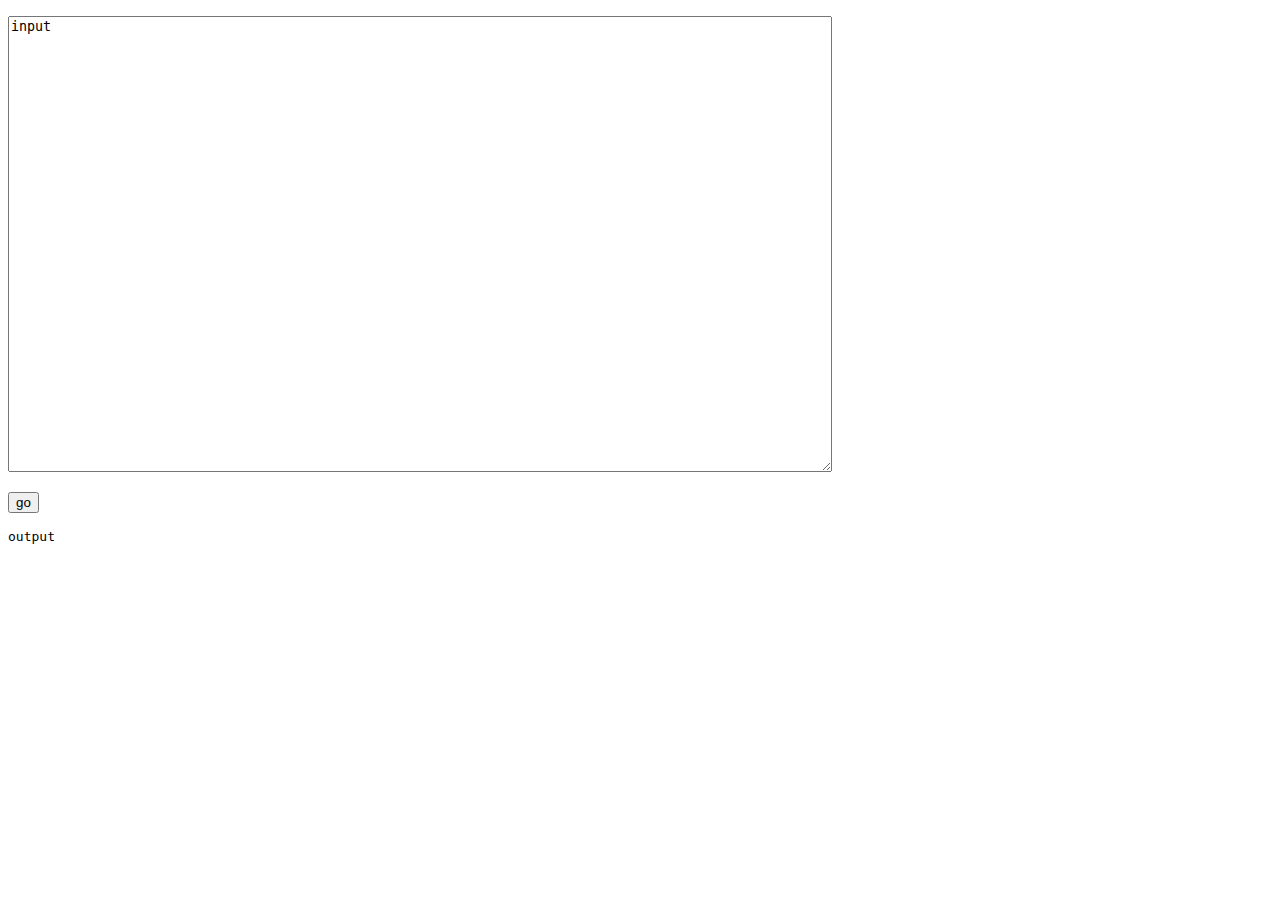
<file: index.html>
<!doctype html>
<meta charset=utf8>
<title>Injector</title>

<p><textarea id=input rows=30 cols=100>input</textarea>
<p><input type=button id=submit value=go>
<p><pre id=output>output</pre>

<script src=js/scout.js></script>
<script>

  Scout('#submit').on('click', function (query) {

    query.action = 'englishLetterInjector';
    query.data = Scout('#input').value;
    query.resp = function (output) {
      Scout('#output').textContent = output;
    };
    query.error = function () {};

  });

</script>
</file>
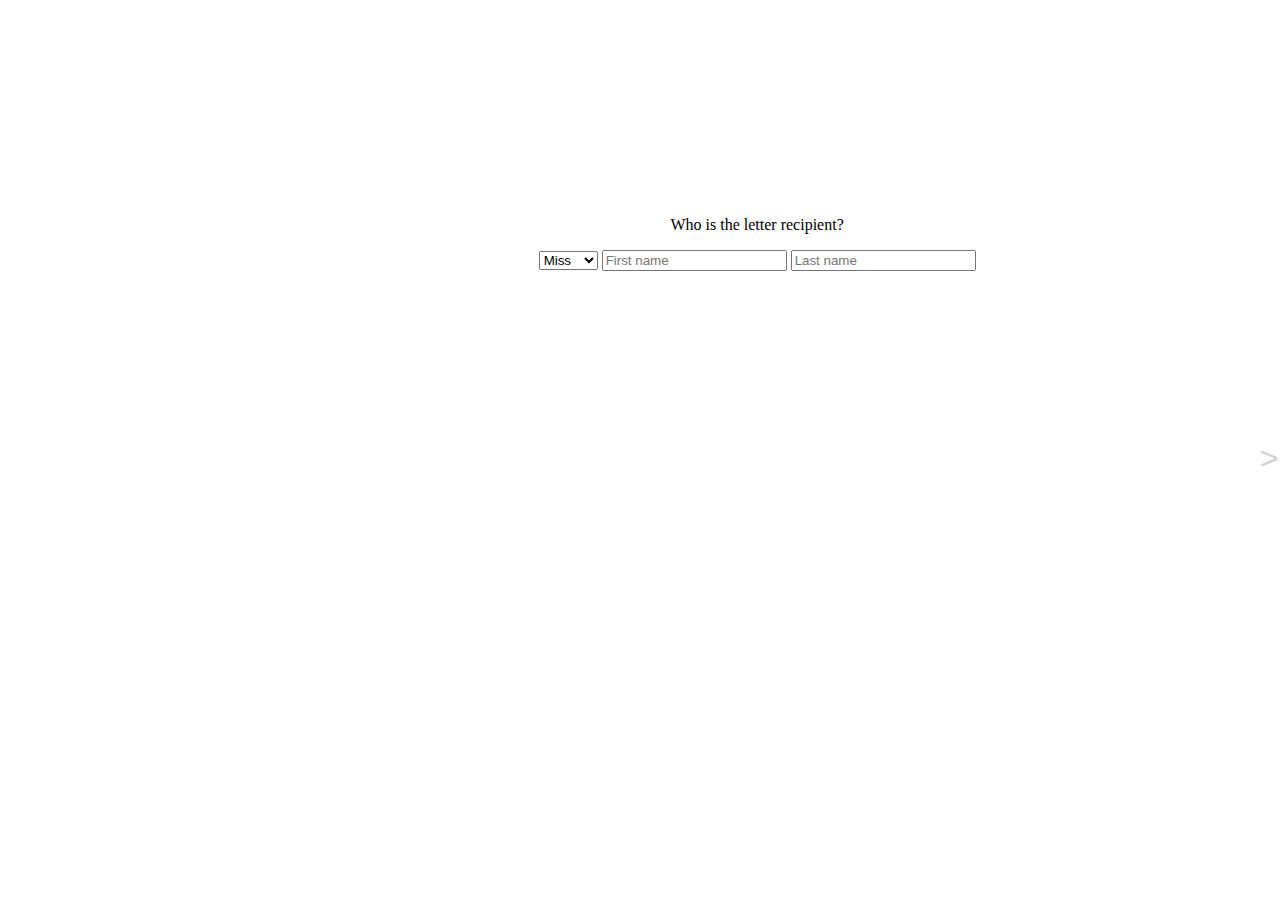
<file: dialog.html>
<!doctype html>
<meta charset=utf8>
<title>dialog</title>
<style>
  .slide {
    text-align: center;
    margin: 0 auto;
    display: none;
    position: absolute;
    width: 100%;
    height: 100%;
  }
  input[type=submit], input[type=button]{
    width: 20%;
    height: 100%;
    background: white;
    font-size: 2em;
    color: lightgrey;
    border: 0;
    float: left;
  }
  div.central {
    height: 100%;
    padding-top: 15%;
    margin: auto;
    width: 60%;
    float: left;
  }
</style>

<form id=screen1 class="slide" action="javascript:next()">
  <input type=button>
  <div class=central>
    <p>Who is the letter recipient?
    <p>
    <select name=civility>
      <option value=MISS>Miss</option>
      <option value=MADAM>Mrs</option>
      <option value=MISTER>Mister</option>
    </select>
    <input name=firstName placeholder="First name">
    <input name=lastName placeholder="Last name">
  </div>
  <input type=submit value=&gt;>
</form>

<form id=screen2 class=slide action="javascript:next()">
  <input type=button value=&lt; onclick="previous();">
  <div class=central>
    <p>What language does she speak?
    <p>
    <select name=language>
      <option value=LANG_en>English</option>
      <option value=LANG_fr>French</option>
      <option value=LANG_de>German</option>
    </select>
  </div>
  <input type=submit value=&gt;>
</form>

<form id=screen3 class=slide action="javascript:next()">
  <input type=button value=&lt; onclick="previous();">
  <div class=central>
    <p>How old is she?
    <input name=age placeholder=Age size=7>
  </div>
  <input type=submit value=&gt;>
</form>

<form id=screen4 class=slide action="javascript:next()">
  <input type=button value=&lt; onclick="previous();">
  <div class=central>
    <p>Has she children?
    <p>
    <input type=radio name=hasChildren value=true>yes
    <input type=radio name=hasChildren value=false>no
  </div>
  <input type=submit value=&gt;>
</form>

<form id=screen5 class=slide action="javascript:next()">
  <input type=button value=&lt; onclick="previous();">
  <div class=central>
    <p>What was the amount of her savings?
    <p><input name=amount placeholder="Savings amount">
  </div>
  <input type=submit value=&gt;>
</form>

<form id=screen6 class=slide action="javascript:next()">
  <input type=button value=&lt; onclick="previous();">
  <div class=central>
    <p>Is she a regular buyer?
    <p>
    <input type=radio name=regularBuyer value=true>yes
    <input type=radio name=regularBuyer value=false>no
  </div>
  <input type=submit value=&gt;>
</form>

<form id=screen7 class=slide action="javascript:void 0">
  <input type=button value=&lt; onclick="previous();">
  <div class=central>
    <p>What will be the amount of her gift voucher?
    <p><input name=giftValue placeholder="Voucher amount">
  </div>
  <input type=submit value=&gt;>
</form>

<div id=result class=slide>
  <input type=button value=&lt; onclick="start();">
  <div id=content class=central>
  </div>
  <input type=hidden>
</div>

<script src=js/jquery-1.6.2.min.js></script>
<script src=js/jquery-ui-1.8.16.custom.min.js></script>
<script src=js/spin.js></script>
<script src=js/scout.js></script>

<script>
  // firstName lastName civility age hasChildren amount regularBuyer giftValue

  var current = 1, data = {};

  function start() {
    current = 1;
    $('#result').hide('slide', { direction: 'left'}, 1000);
    $('#screen1').show('slide', { direction: 'right' }, 1000);
  }

  function next() {
    var screen = Scout('#screen'+current);
    for ( var key in screen.elements) {
      if (screen[key] && screen[key].name) {
        data[screen[key].name] = screen[key].value;
      } 
    }
    console.log(data);
    $('#screen'+(current++)).hide('slide', { direction: 'left' }, 1000);
    $('#screen'+current).show('slide', { direction: 'right' }, 1000);
  };

  function previous() {
    $('#screen'+(current--)).hide('slide', { direction: 'right' }, 1000);
    $('#screen'+current).show('slide', { direction: 'left' }, 1000);
  };
  
  Scout('#screen7').on ('submit', function (query) {

    var screen = Scout('#screen7');
    for ( var key in screen.elements) {
      if (screen[key] && screen[key].name) {
        data[screen[key].name] = screen[key].value;
      } 
    }
    $('#screen7').hide('slide', { direction: 'left' }, 1000);
    $('#result').show('slide', { direction: 'right' }, 1000);

    var spinner = new Spinner().spin();
    Scout('#content').appendChild(spinner.el);

    console.log('sending\n', JSON.stringify(data));

    query.action = 'englishLetter';
    query.data = data;
    query.resp = function (output) {
      console.log('received:\n'+output);
      Scout('#content').innerHTML = output;
    };
    query.error = function () {
      console.log('ERROR');
    };

  });

  start();

</script>
</file>
